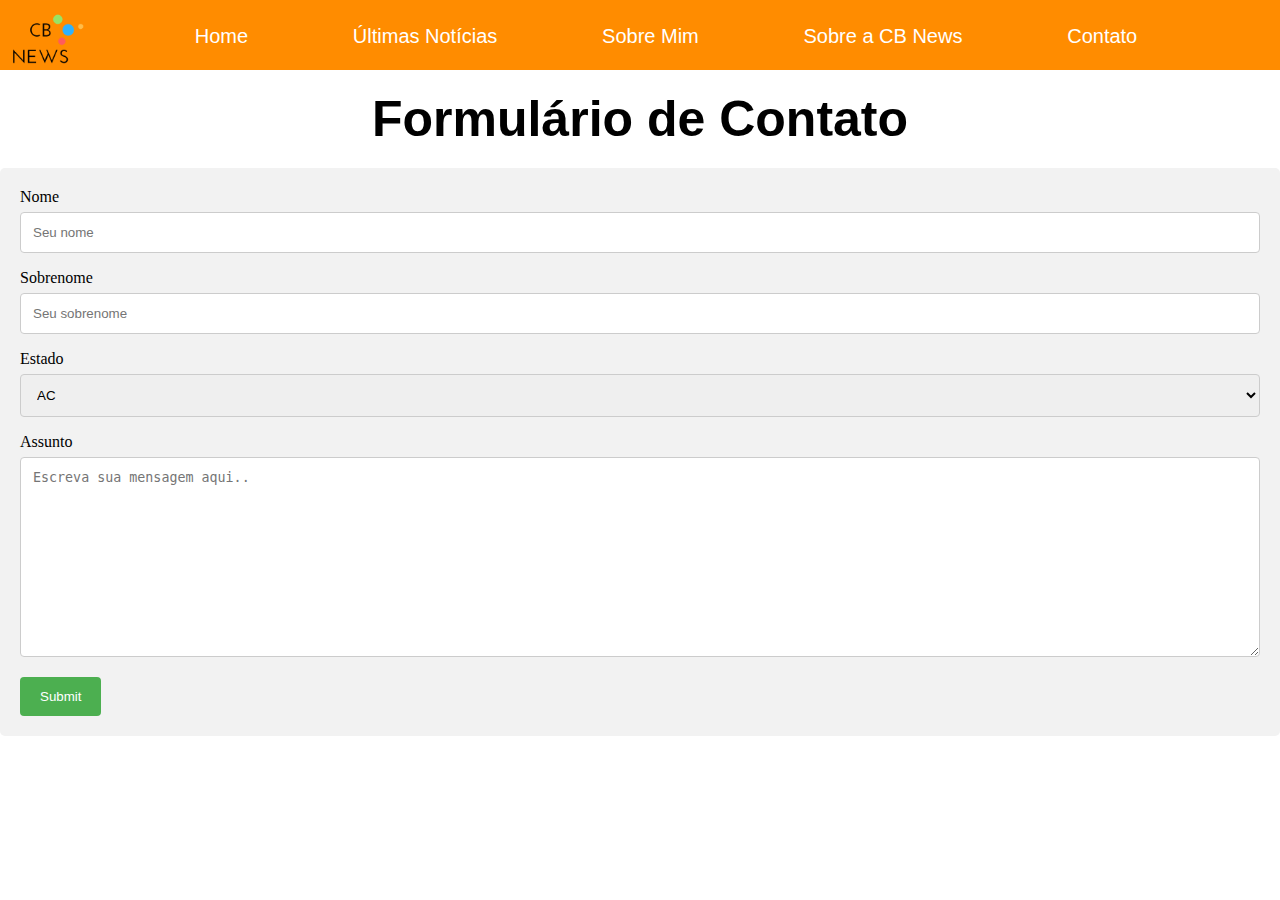
<file: contato.html>
<!DOCTYPE html>
<html lang="pt-BR">
<head>
    <meta charset="UTF-8">
    <meta name="viewport" content="width=device-width, initial-scale=1.0">
    <link rel="stylesheet" href="css/style.css">
    <title>CB News</title>
</head>
<body>
    <header>
        <div class="menu">
            <nav class="navbar">
                <div class="mainnav">
                    <img class="logo" src="/img/CB NEWS1.png" alt="">
                </div>
                <div class="mainlist">
                    <ul class="lista">
                        <li><a href="http://">Home</a></li>
                        <li><a href="index.html">Últimas Notícias</a></li>
                        <li><a href="sobremim.html">Sobre Mim</a></li>
                        <li><a href="sobreCBnews.html">Sobre a CB News</a></li>
                        <li><a href="contato.html">Contato</a></li>
                    </ul>
                </div>
            </nav>
        </div>
    </header>
    <h3 class="contacttitle">Formulário de Contato</h3>

<div class="container">
  <form action="/action_page.php">
    <label for="fname">Nome</label>
    <input type="text" id="fname" name="firstname" placeholder="Seu nome">

    <label for="lname">Sobrenome</label>
    <input type="text" id="lname" name="lastname" placeholder="Seu sobrenome">

    <label for="estado">Estado</label>
    <select id="estado" name="estado">
      <option value="Acre">AC</option>
      <option value="Alagoas">AL</option>
      <option value="Amapá">AP</option>
      <option value="Amazonas">AM</option>
      <option value="Bahia">BA</option>
      <option value="Ceará">CE</option>
      <option value="Distrito Federal">DF</option>
      <option value="Espírito Santo">ES</option>
      <option value="Goiás">GO</option>
      <option value="Maranhão">MA</option>
      <option value="Mato Grosso">MT</option>
      <option value="Mato Grosso do Sul">MS</option>
      <option value="Minas Gerais">MG</option>
      <option value="Pará">PA</option>
      <option value="Paraíba">PB</option>
      <option value="Paraná">PR</option>
      <option value="Pernambuco">PE</option>
      <option value="Piauí">PI</option>
      <option value="Rio de Janeiro">RJ</option>
      <option value="Rio Grande do Norte">RN</option>
      <option value="Rio Grande do Sul">RS</option>
      <option value="Rondônia">RO</option>
      <option value="Roraima">RR</option>
      <option value="Santa Catarina">SC</option>
      <option value="São Paulo">SP</option>
      <option value="Sergipe">SE</option>
      <option value="Tocantins">TO</option>
    </select>

    <label for="subject">Assunto</label>
    <textarea id="subject" name="subject" placeholder="Escreva sua mensagem aqui.."></textarea>

    <input type="submit" value="Submit">
  </form>
</div>

    
</body>
</html>
</file>
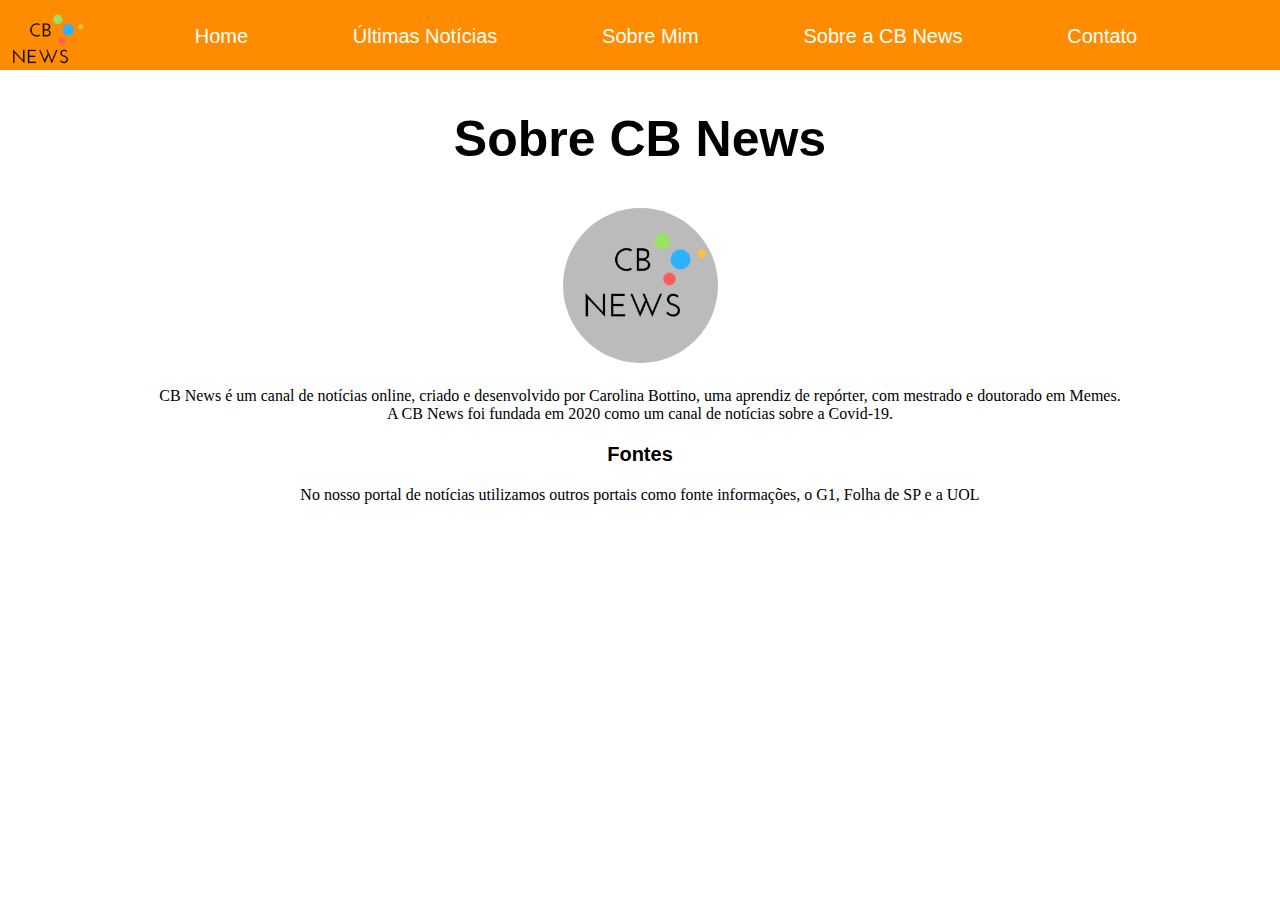
<file: sobreCBnews.html>
<!DOCTYPE html>
<html lang="pt-BR">
<head>
    <meta charset="UTF-8">
    <meta name="viewport" content="width=device-width, initial-scale=1.0">
    <link rel="stylesheet" href="css/style.css">
    <title>CB News</title>
</head>
<body>
    <header>
        <div class="menu">
            <nav class="navbar">
                <div class="mainnav">
                    <img class="logo" src="/img/CB NEWS1.png" alt="">
                </div>
                <div class="mainlist">
                    <ul class="lista">
                        <li><a href="index.html">Home</a></li>
                        <li><a href="index.html">Últimas Notícias</a></li>
                        <li><a href="sobremim.html">Sobre Mim</a></li>
                        <li><a href="sobreCBnews.html">Sobre a CB News</a></li>
                        <li><a href="contato.html">Contato</a></li>
                    </ul>
                </div>
            </nav>
        </div>
    </header>
    <div class="aboutCB">
        <div style="text-align:center">
            <h1 id="aboutme">Sobre CB News</h1>
            <img class="dot" src="img/CB NEWS1.png" alt="" srcset="">
            <p>CB News é um canal de notícias online, criado e desenvolvido por Carolina Bottino, uma aprendiz de repórter, com mestrado e doutorado em Memes.<br>
                A CB News foi fundada em 2020 como um canal de notícias sobre a Covid-19.</p>
            <h3> Fontes</h3>
                <p>No nosso portal de notícias utilizamos outros portais como fonte informações, o G1, Folha de SP e a UOL</p>
            </div>
    </div>
    
</body>
</html>
</file>
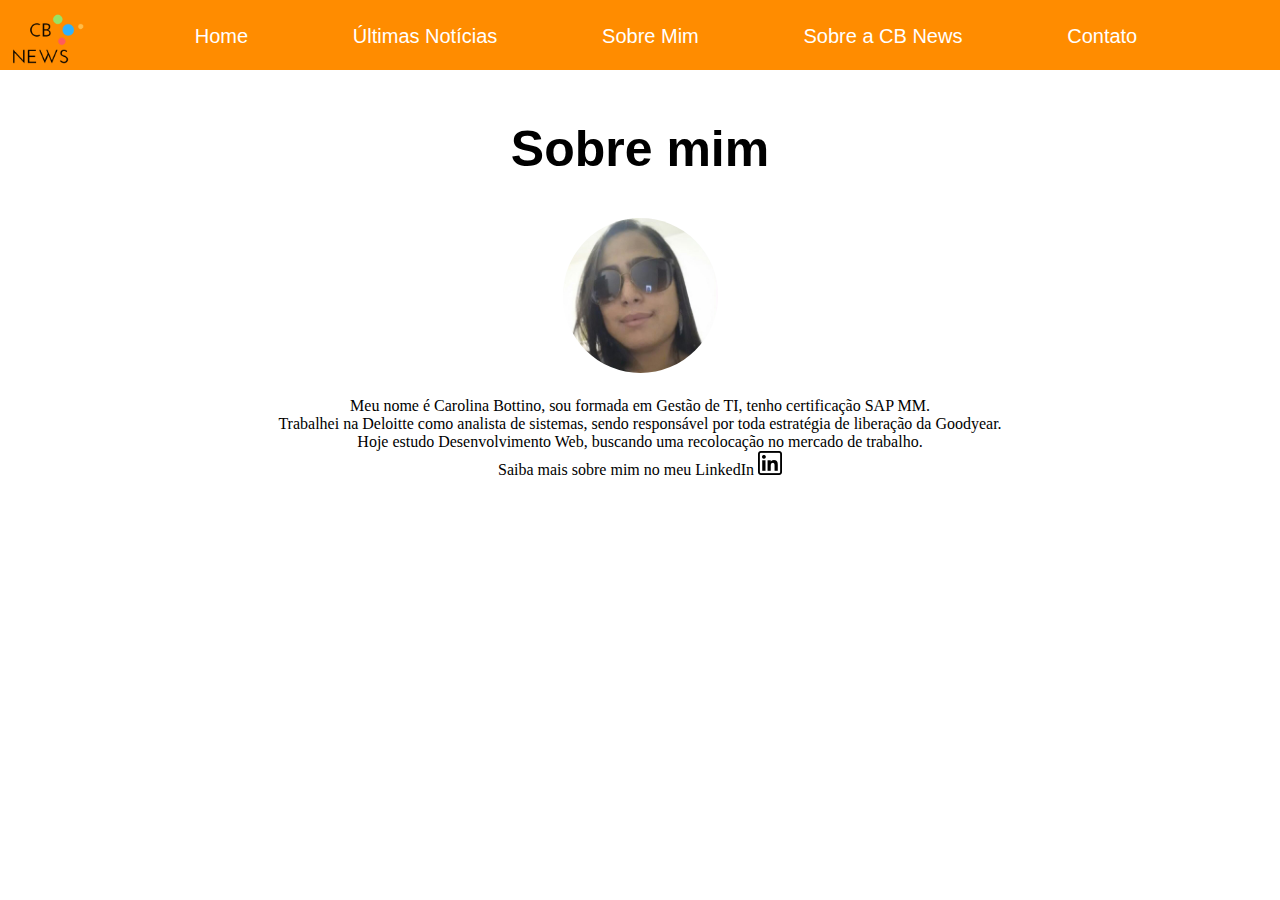
<file: sobremim.html>
<!DOCTYPE html>
<html lang="pt-BR">
<head>
    <meta charset="UTF-8">
    <meta name="viewport" content="width=device-width, initial-scale=1.0">
    <link rel="stylesheet" href="css/style.css">
    <title>CB News</title>
</head>
<body>
    <header>
        <div class="menu">
            <nav class="navbar">
                <div class="mainnav">
                    <img class="logo" src="/img/CB NEWS1.png" alt="">
                </div>
                <div class="mainlist">
                    <ul class="lista">
                        <li><a href="index.html">Home</a></li>
                        <li><a href="index.html">Últimas Notícias</a></li>
                        <li><a href="sobremim.html">Sobre Mim</a></li>
                        <li><a href="sobreCBnews.html">Sobre a CB News</a></li>
                        <li><a href="contato.html">Contato</a></li>
                    </ul>
                </div>
            </nav>
        </div>
    </header>
    <div class="sessaodois">
        <div style="text-align:center">
            <h1 id="aboutme">Sobre mim</h1>
            <img class="dot" src="img/carolina.jpg" alt="" srcset="">
            <p> Meu nome é Carolina Bottino, sou formada em Gestão de TI, tenho certificação SAP MM.</p>
            <p> Trabalhei na Deloitte como analista de sistemas, sendo responsável por toda estratégia de liberação da Goodyear.</p>
            <p> Hoje estudo Desenvolvimento Web, buscando uma recolocação no mercado de trabalho.</p> 
            <p>Saiba mais sobre mim no meu LinkedIn <a href="https://www.linkedin.com/in/carolinasilvabottino/"><img src="/img/linkedin.png" alt=""></a></p>
            

        </div>
        </div>
    
</body>
</html>
</file>
<file: css/style.css>
*{
    margin: 0;
    padding: 0;
    box-sizing: border-box;
}

.menu{
    background-color: darkorange;
    display: flex;
    height: 70px;
}
.covidimg{
  position: relative;
  max-width: 1300px;
}
.navbar{
    display: flex;
    width: 100%;
}
.logo{
    width: 90px;
}
.mainlist{
    width: 90%;

}
ul.lista{
    display: flex;
    list-style: none;
    padding-top: 25px;
    justify-content: space-evenly;   
    font-family: 'Lucida Sans', 'Lucida Sans Regular', 'Lucida Grande', 'Lucida Sans Unicode', Geneva, Verdana, sans-serif;
    font-size: 20px; 
}

div ul li a{
    text-decoration: none;
    color: white;
    height: 30px;
}
div ul li a:hover{
  color: #061727;
}
.main{
    box-sizing: border-box;
}
.column {
    float: left;
    width: 25%;
    padding: 20px 10px;
    margin-left: 60px;
  }
  
  .row {
      margin: 0 -5px;
      }
  
  .row:after {
    content: "";
    display: table;
    clear: both;
  }
  iframe{
      width: 100%;
  }
  .imgnews{
      width: 100%;
  }
  a.linknews{
      text-decoration: none;
      color: rgb(10, 10, 10);
  }
 h4{
   font-family: 'Lucida Sans', 'Lucida Sans Regular', 'Lucida Grande', 'Lucida Sans Unicode', Geneva, Verdana, sans-serif;
    margin: 4px 0;
 }
 h1{
   font-family: 'Lucida Sans', 'Lucida Sans Regular', 'Lucida Grande', 'Lucida Sans Unicode', Geneva, Verdana, sans-serif;
   font-size: 50px;
  }
  @media screen and (max-width: 600px) {
    .column {
      width: 100%;
      display: block;
      margin-bottom: 20px;
    }
  }
  
  .card {
    box-shadow: 0 4px 8px 0 rgba(0, 0, 0, 0.2);
    padding: 16px 20;
    text-align: center;
    background-color: #f1f1f1;
  }
  .button {
    border-radius: 4px;
    background-color: yellowgreen;
    border: none;
    color: #FFFFFF;
    text-align: center;
    font-size: 18px;
    padding: 10px;
    width: 150px;
    transition: all 0.5s;
    cursor: pointer;
    margin: 5px;
  }
  
  .button span {
    cursor: pointer;
    display: inline-block;
    position: relative;
    transition: 0.5s;
  }
  
  .button span:after {
    content: '\00bb';
    position: absolute;
    opacity: 0;
    top: 0;
    right: -20px;
    transition: 0.5s;
  }
  
  .button:hover span {
    padding-right: 25px;
  }
  
  .button:hover span:after {
    opacity: 1;
    right: 0;
  }

  .sessaodois{
      margin-top: 50px;
  }
  .dot {
    height: 155px;
    width: 155px;
    background-color: #bbb;
    border-radius: 50%;
    display: inline-block;
    margin-bottom:20px;
  }
  #aboutme{
    margin-bottom: 40px;
  }
  input[type=text], select, textarea {
    width: 100%;
    padding: 12px;
    border: 1px solid #ccc;
    border-radius: 4px;
    box-sizing: border-box;
    margin-top: 6px;
    margin-bottom: 16px;
    resize: vertical;
  }
  
  input[type=submit] {
    background-color: #4CAF50;
    color: white;
    padding: 12px 20px;
    border: none;
    border-radius: 4px;
    cursor: pointer;
  }
  
  input[type=submit]:hover {
    background-color: #45a049;
  }
  
  .container {
    border-radius: 5px;
    background-color: #f2f2f2;
    padding: 20px;
  }
  #subject{
    height: 200px;
  }
  .contacttitle{
    margin-bottom: 20px;
    font-family: 'Lucida Sans', 'Lucida Sans Regular', 'Lucida Grande', 'Lucida Sans Unicode', Geneva, Verdana, sans-serif;
    font-size: 50px;
    text-align: center;
  }
  .aboutCB{
      margin-top: 40px;
  }
  h3{
      margin: 20px 0;
      font-family: 'Lucida Sans', 'Lucida Sans Regular', 'Lucida Grande', 'Lucida Sans Unicode', Geneva, Verdana, sans-serif;
      font-size: 20px;
  }
</file>
